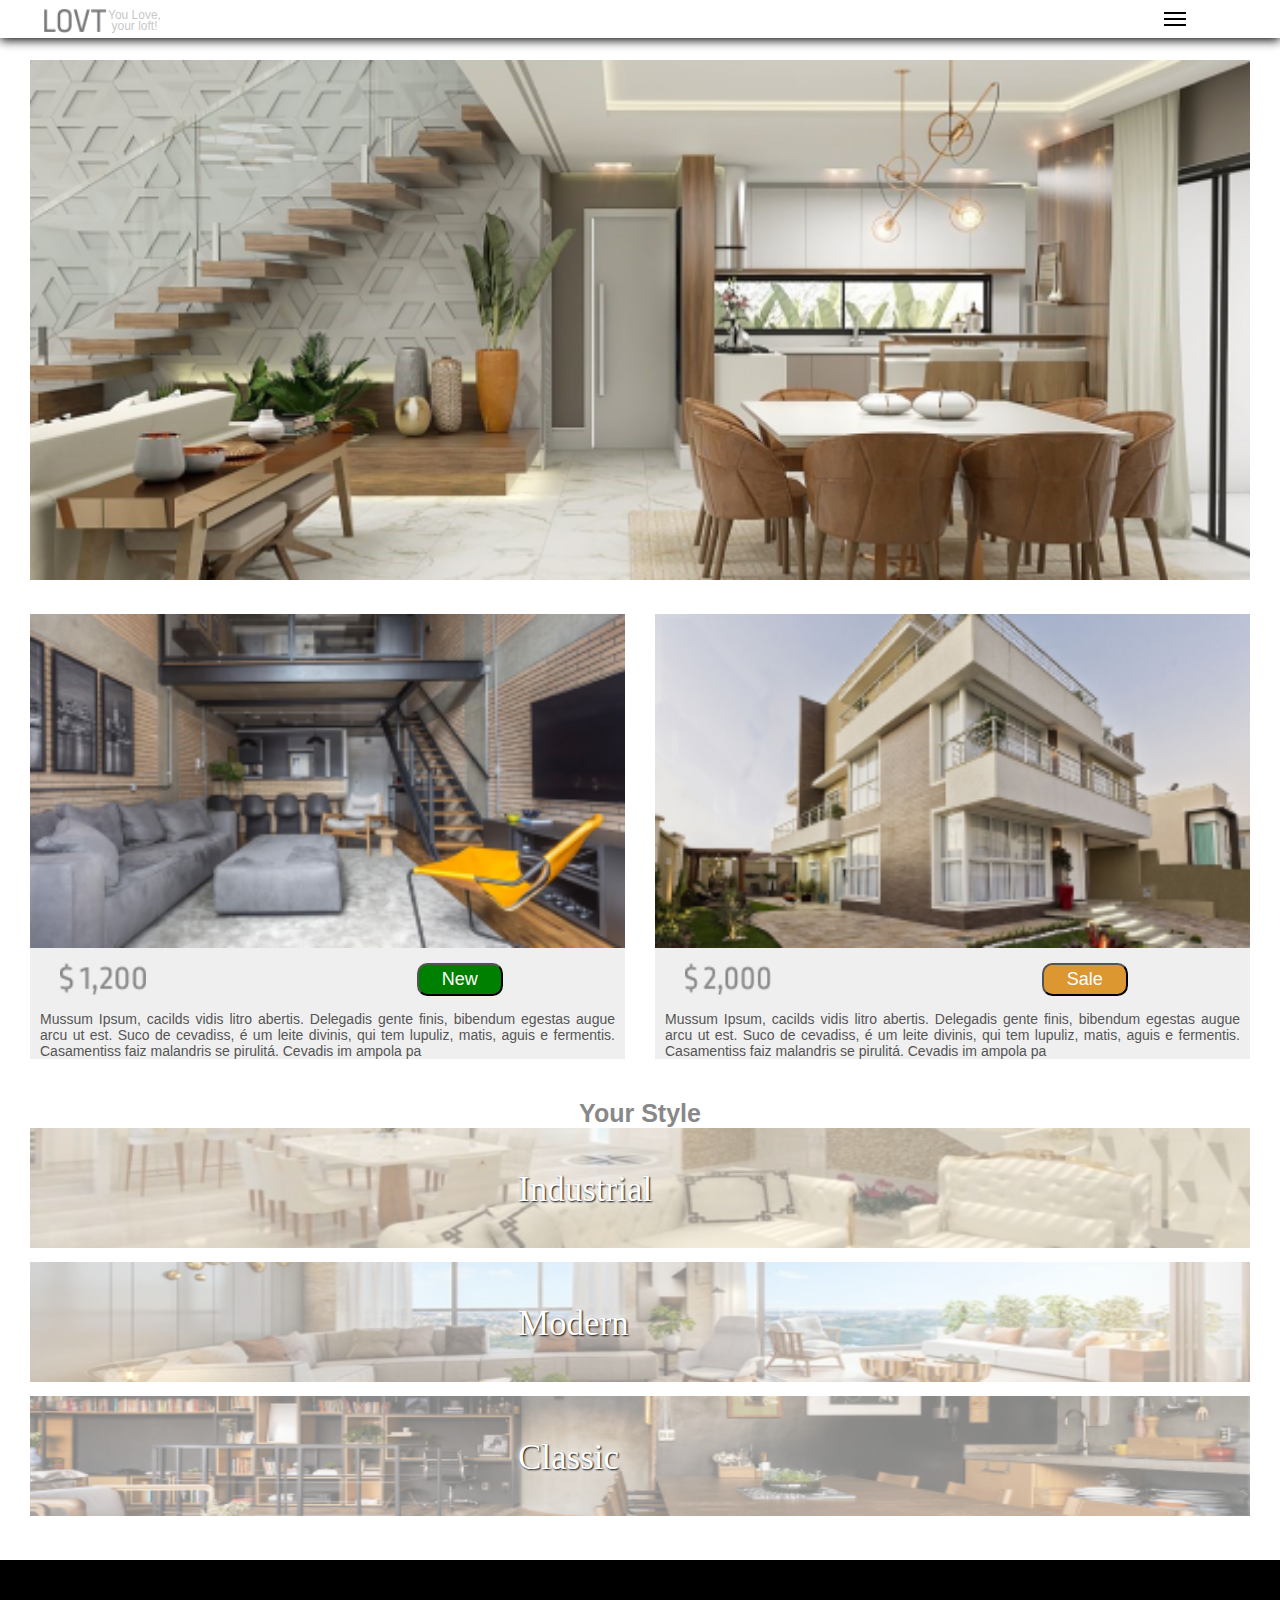
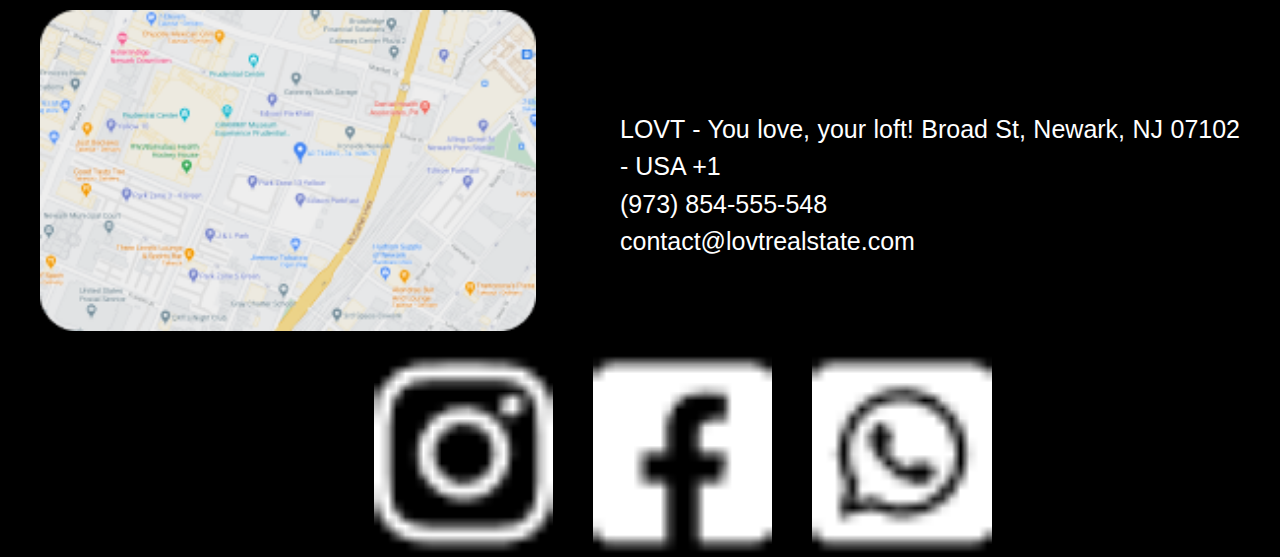
<file: index.html>
<!DOCTYPE html>
<html lang="pt-br">
<head>
    <meta charset="UTF-8">
    <meta http-equiv="X-UA-Compatible" content="IE=edge">
    <meta name="viewport" content="width=device-width, initial-scale=1.0">
    <title>Document</title>
    <link rel="stylesheet" href="./assets/CSS/estilo.css">
</head>
<body>
    <header>
       <img class="LOVT"src="./assets/images/LOVT.png" alt="Imagen não encontrada">
     <p>You Love, your loft! </p> 
       <div class="menu">
        <div class="line 1"></div>
        <div class="line 2"></div>
        <div class="line 3"></div>
    </div>
        </header>
    <main>
        <div class="banner">
    <img src="./assets/images/Rectangle 3.png" class="img-destaques">
          </div>
<section>
        <div class="figuraladoesquerdo">
            <img src="./assets/images/Rectangle 6.png" class="img-destaques">
    <div class="descrição">
        <img class="preco" src="./assets/images/$ 1,200.png" class="img-destaques">
        <button class="textonew" type="submit">New</button> 
       
        Mussum Ipsum, cacilds vidis litro abertis. Delegadis gente finis, bibendum egestas augue arcu ut est. Suco de cevadiss, é um leite divinis, qui tem lupuliz, matis, aguis e fermentis. Casamentiss faiz malandris se pirulitá. Cevadis im ampola pa
                    </div>
                   
        </div>
        <div class="figuraladodireito">
            <img src="./assets/images/Rectangle 7.png" class="img-destaques">
            
            <div class="descrição">
            <img class="preco"src="./assets/images/$ 2,000.png" class="img-destaques">
            <button class="textonew1" type="submit">Sale</button>
            Mussum Ipsum, cacilds vidis litro abertis. Delegadis gente finis, bibendum egestas augue arcu ut est. Suco de cevadiss, é um leite divinis, qui tem lupuliz, matis, aguis e fermentis. Casamentiss faiz malandris se pirulitá. Cevadis im ampola pa
                   
        </div>
    </section>
    <h3>
        Your Style
    </h3>
      <div class="container">  
            <img class="opacidade" src="./assets/images/Rectangle 13.png">
           <div class="textoimagem"> Industrial</div>
        </div>
           <div class="container">  
            <img class="opacidade" src="./assets/images/Rectangle 12.png" class="img-destaques">
            <div class="textoimagem">
            Modern
        </div>
    </div>
    <div class="container">  
            <img class="opacidade" src="./assets/images/Rectangle 11.png" class="img-destaques">
            <div class="textoimagem">
                Classic</div>
            </div>       
    </main>
    <footer>
        <section >
       
        <div class="rodape">  
     <img class="mapa"src="./assets/images/image 1.png" class="img-destaques"> 
</div>
     <div class="rodapedireito">
        LOVT - You love, your loft! Broad St, Newark, NJ 07102 - USA +1 
        <br>
        (973) 854-555-548 
        <br>
        contact@lovtrealstate.com
  


     </div>
    </section>
 <div class="social">
    <img class="mapa1" src="./assets/images/instagram-brands (1) 1.png"> 
     <img  class="mapa1" src="./assets/images/facebook-square-brands 1.png" class="img-destaques"> 
    <img class="mapa1" src="./assets/images/whatsapp-square-brands 1.png" class="img-destaques"> 
    
 </div>
 
     

       
    </footer>
</body>
</html>
</file>
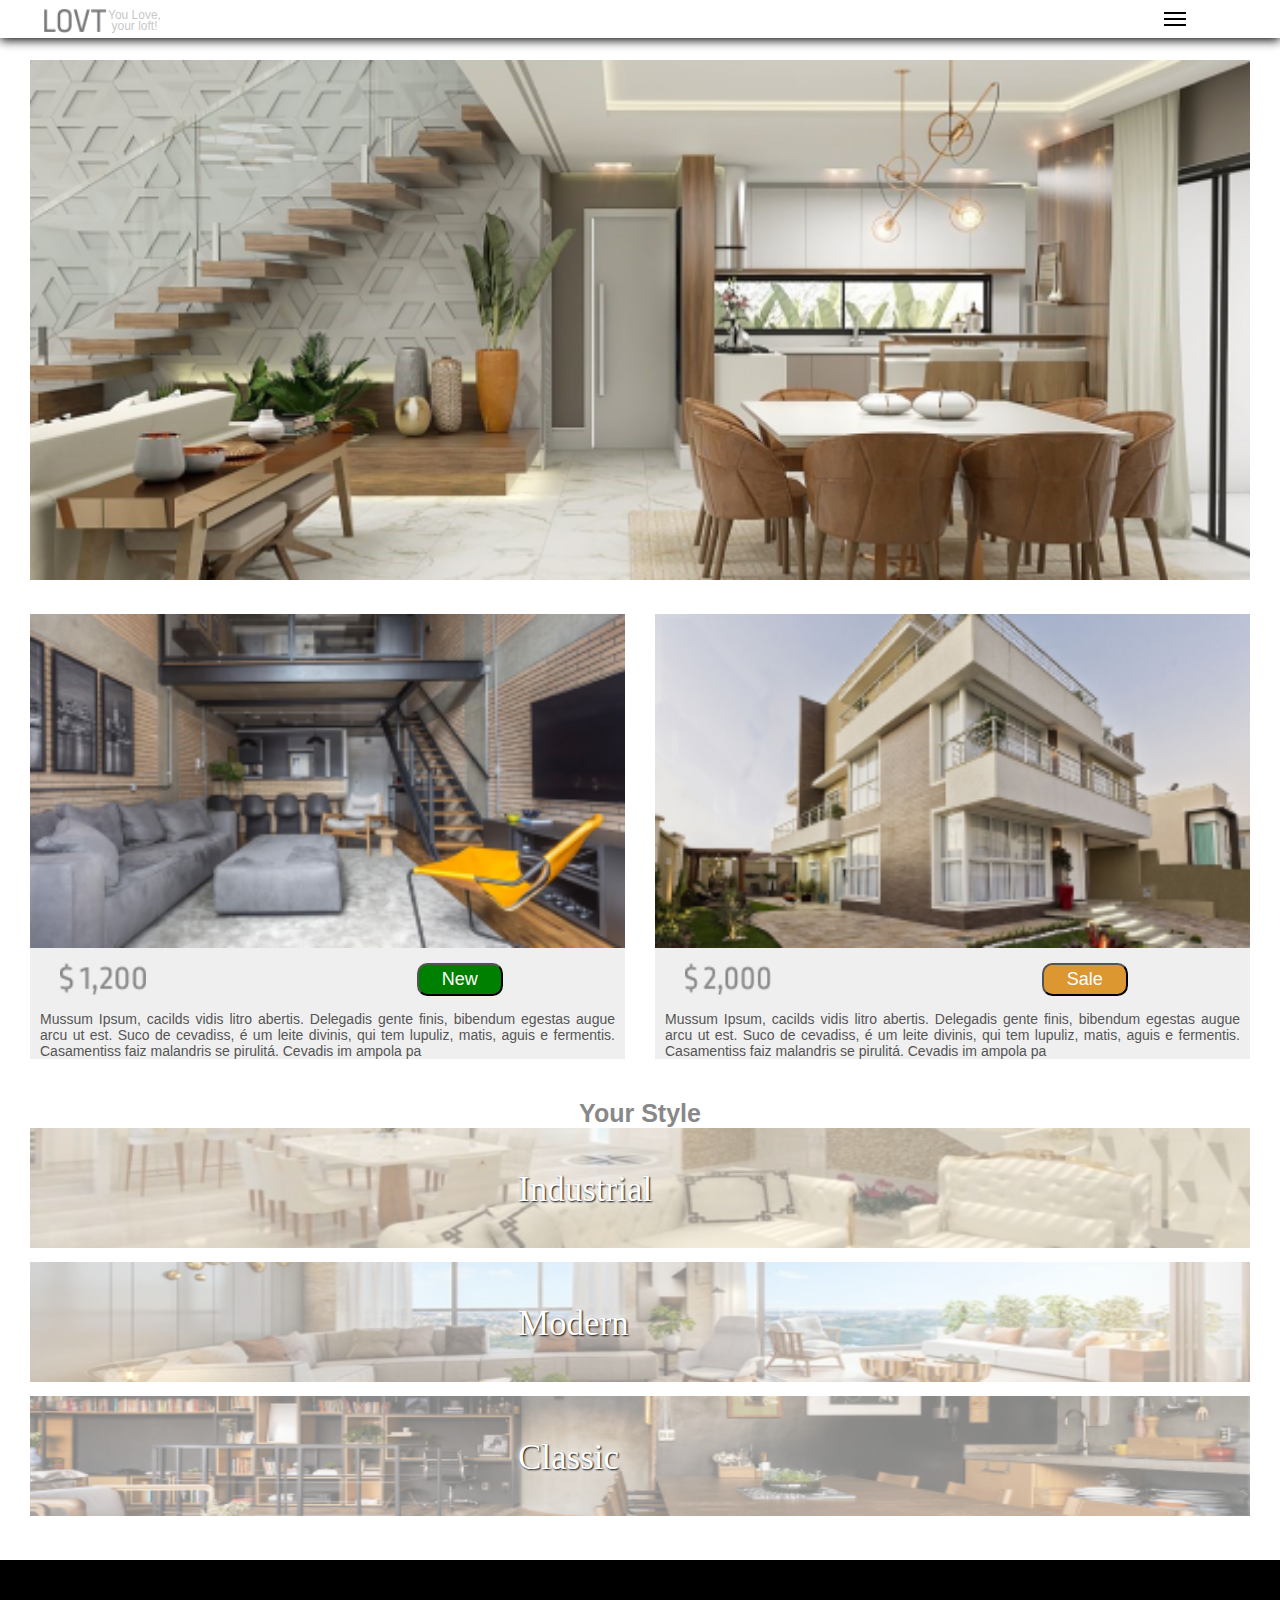
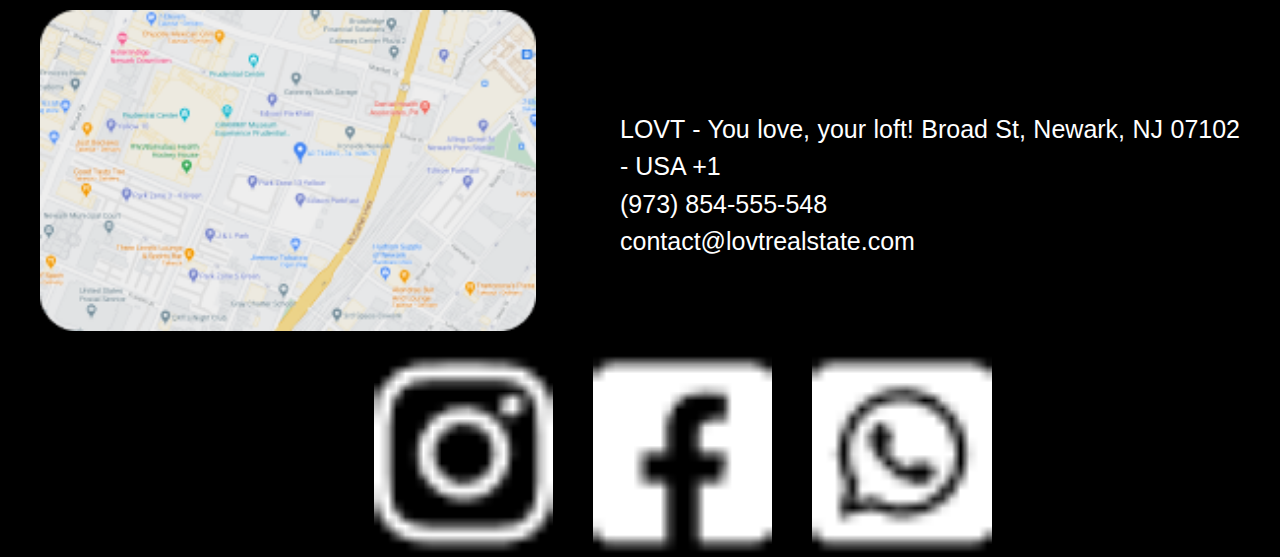
<file: site.html>
<!DOCTYPE html>
<html lang="pt-br">
<head>
    <meta charset="UTF-8">
    <meta http-equiv="X-UA-Compatible" content="IE=edge">
    <meta name="viewport" content="width=device-width, initial-scale=1.0">
    <title>Document</title>
    <link rel="stylesheet" href="./CSS/estilo.css">
</head>
<body>
    <header>
       <img class="LOVT"src="./imagem/LOVT.png" alt="Imagen não encontrada">
     <p>You Love, your loft! </p> 
       <div class="menu">
        <div class="line 1"></div>
        <div class="line 2"></div>
        <div class="line 3"></div>
    </div>
        </header>
    <main>
        <div class="banner">
    <img src="imagem/Rectangle 3.png" class="img-destaques">
          </div>
<section>
        <div class="figuraladoesquerdo">
            <img src="imagem/Rectangle 6.png" class="img-destaques">
    <div class="descrição">
        <img class="preco" src="imagem/$ 1,200.png" class="img-destaques">
        <button class="textonew" type="submit">New</button> 
       
        Mussum Ipsum, cacilds vidis litro abertis. Delegadis gente finis, bibendum egestas augue arcu ut est. Suco de cevadiss, é um leite divinis, qui tem lupuliz, matis, aguis e fermentis. Casamentiss faiz malandris se pirulitá. Cevadis im ampola pa
                    </div>
                   
        </div>
        <div class="figuraladodireito">
            <img src="imagem/Rectangle 7.png" class="img-destaques">
            
            <div class="descrição">
            <img class="preco"src="imagem/$ 2,000.png" class="img-destaques">
            <button class="textonew1" type="submit">Sale</button>
            Mussum Ipsum, cacilds vidis litro abertis. Delegadis gente finis, bibendum egestas augue arcu ut est. Suco de cevadiss, é um leite divinis, qui tem lupuliz, matis, aguis e fermentis. Casamentiss faiz malandris se pirulitá. Cevadis im ampola pa
                   
        </div>
    </section>
    <h3>
        Your Style
    </h3>
      <div class="container">  
            <img class="opacidade" src="imagem/Rectangle 13.png">
           <div class="textoimagem"> Industrial</div>
        </div>
           <div class="container">  
            <img class="opacidade" src="imagem/Rectangle 12.png" class="img-destaques">
            <div class="textoimagem">
            Modern
        </div>
    </div>
    <div class="container">  
            <img class="opacidade" src="imagem/Rectangle 11.png" class="img-destaques">
            <div class="textoimagem">
                Classic</div>
            </div>       
    </main>
    <footer>
        <section >
       
        <div class="rodape">  
     <img class="mapa"src="imagem/image 1.png" class="img-destaques"> 
</div>
     <div class="rodapedireito">
        LOVT - You love, your loft! Broad St, Newark, NJ 07102 - USA +1 
        <br>
        (973) 854-555-548 
        <br>
        contact@lovtrealstate.com
  


     </div>
    </section>
 <div class="social">
    <img class="mapa1" src="imagem/instagram-brands (1) 1.png"> 
     <img  class="mapa1" src="imagem/facebook-square-brands 1.png" class="img-destaques"> 
    <img class="mapa1" src="imagem/whatsapp-square-brands 1.png" class="img-destaques"> 
    
 </div>
 
     

       
    </footer>
</body>
</html>
</file>
<file: assets/CSS/estilo.css>
*{
    margin:0  ;
    padding: 0;
    box-sizing: border-box;
    font-family: "Montserrat",sans-serif;
    width: 100%;
       }

       html{
        font-size: 16px;
       }
header{
    position: absolute;
    background:#ffff;
    width: 100%;
    box-shadow: 0 2px 10px;
    text-align: center;
     
}

img.LOVT{
    position: absolute;
    width: 63px;
    height: 25px;
    font-size: normal;
       color:#7777;
      left: 44px;
    /* bottom: 16px; */
    top:8px;
}

.menu{ 
    /* display: block; */
    cursor: pointer;
    width: 18px;
    margin: 12px;
    position: relative;
    /* right: auto; */
    color: #aaaa;
    left: 85%;
    flex-direction: row;
  } 
  .menu div{
    width: 22px;
    height: 2px;
    background: black;
    margin-top: 4px;
  
  }

p{
    width:55px;
    margin-top: 10px;
    left: 107px;
    position: absolute;
    font-size: 12px;
    font-weight: 400;
    line-height: 11px;
    color:#aaaa;
    }

  main{
   padding: 30px; 
  }

  .banner{
    padding-top: 30px ;
  }


.figuraladoesquerdo{
     padding-top: 30px;
      padding-bottom: 20px;
  
} 
.figuraladodireito{
      padding-bottom: 20px;
   } 

   div.descrição{
    display: flex;
    flex-direction: column;
    background-color: #eeee;
    padding-top: 15px;
    text-align: justify;
    font-size: 14px;
    font-weight: 400;
      color:#555555;
    padding-left: 10px;
    padding-right:10px;

   /* justify-content: space-around; */
   }
   .preco {
    width: 86px;
    height: 33px;
    position: relative;
    display: flex;
    margin-bottom: 15px;
    left: 20px;
  

   }
   button{
    width: 86px;
    height: 33px;
    position: absolute;
    left:65%;
    background: green;
    background-origin: content-box;
   border-radius: 10.5px;
   transition: 0.3s;
   object-fit: contain;
   cursor: pointer;
   }
  button.textonew{
    text-align: center;
    color: white;
    font-size: 18px; 
    transition: 0.3s;
    /* cursor: pointer; */
}
.textonew1{
    background: #dc9730;
    color: white;
    font-size: 18px; 
    transition: 0.3s;
}

.descricao{
    display: block;
    position: relative;
    text-align: justify;
}
h3{
    text-align: center;
    font-family: sans-serif;
    font-size: 25px;
    color:#888888;
}
.container{
    position: relative;
    margin-bottom: 10px;
}

.textoimagem{
    position: absolute;
    top: 50%;
left: 50%;
transform: translate(-10%, -50%);
font-size: 20px;
color:#ffff;
font-family: 'Ropa Sans';
font-weight: 400;
text-shadow: 1px 1px 2px black, 0 0 25px white, 0 0 5px white;
cursor: pointer;
}
img.opacidade{
    opacity: 0.5;
    height: 80px;
}

footer{
    background-color: black;
  display: inline-block;
width: 100%;
}

.rodape{
    position: relative;
    margin-bottom: 10px;
}

.mapa{
    width: 70%;
    /* display: flex; */
    float:center;
    margin: 20px 20px  0 40px ;
    cursor: pointer;
   
}

.rodapedireito{
     color: #FFFFFF;
    width: 70%;
      margin-right: 50px;
    margin-bottom: 10px;
    float: right;
    line-height: 1.5;
    font-family: "montserrat", sans-serif;
    height: auto;
    text-align: justify;
    font-size: 14px;
    font-weight: 400;
}


.social{
    position: relative;
    display: flex;
    width: 70%;
    /* padding-top: 80px; */
    flex-direction:row;
    padding-bottom: 10px;
     float: right;
     margin-right: 50px;
    margin-top: 10px;
    cursor: pointer;
   }
   .mapa1{
   
    margin-left: 20px;
    object-fit: contain;
 
}
@media(min-width:769px){
    section{
        display: flex;
        align-items: center;
        justify-content: space-around;
    }
    .menu{ 
       
        left: 90%;
            } 

    .figuraladoesquerdo{
        position: relative;
        display: flex;
        width: 50%;
        padding-top: 30px;
        flex-direction: column;
        padding-bottom: 40px;
        margin-right:30px ;
        /* display: flex; */
        /* flex-direction:column */
       
    } 
    .figuraladodireito{
        position: relative;
        display: flex;
        width: 50%;
        padding-top: 30px;
        flex-direction: column;
        padding-bottom: 40px;
       } 

       img.opacidade{
        opacity: 0.5;
        height: 120px;
    }

       .textoimagem{
     font-size: 35px;
    font-weight: 500;
text-shadow: 1px 1px 2px black, 0 0 25px white, 0 0 5px white;

        }      
     
        .rodape{
         
            position: relative;
            display: flex;
            width: 50%;
            padding-top: 30px;
            flex-direction: column;
           
        }
        .mapa{
            width: 80%;
            /* display: flex; */
            /* float:center; */
            margin: 20px 20px  0 40px ;
           
           
        }  
            
        .rodapedireito{
            position: relative;
            display: flex;
            width: 50%;
            padding-top: 80px;
            flex-direction:row;
            padding-bottom: 10px;
             float: right;
            margin-right: 40px;
            margin-top: 10px;
            line-height: 1.5;
            text-align: justify;
            font-size: 25px;
            font-weight: 400; 
            
        }
              
        .social{
            padding: 0;
       
           }
          .mapa1{
            width: 20%;
            margin-left: 40px;
            object-fit: contain;
            /* display: flex; */
           
            /* margin: 0 20px  0 20px ; */
            float: right;
           }
        
}
@media(min-width:1366px){
    section{
        display: flex;
        align-items: center;
        justify-content: space-around;
    }

    header{
height: 45px;
margin-bottom: 20px;
    }

    p{
        font-size: 16px;
        width:75px;
        line-height: 15px;
        left: 117px;
    }

    .banner{
        margin-top: 10px;
    }
    .menu{ 
       
        left: 95%;
            } 

            div.descrição{
               font-size: 16px;
                font-weight: 400;
                          
               /* justify-content: space-around; */
               }

    
               button{
                width: 86px;
                        
                left:85%;
                       
               }
       img.opacidade{
       
        height: 200px;
    }

       .textoimagem{
     font-size: 40px;
    font-weight: 500;
text-shadow: 1px 1px 2px black, 0 0 25px white, 0 0 5px white;
top: 50%;
left: 55%;

        }      
 

        
        .mapa{
            width: 80%;
            /* display: flex; */
            /* float:center; */
            margin: 20px 20px  0 40px ;
           
           
        }  
            
        .rodapedireito{
            /* margin-right: 50px; */
            margin-top: 10px;
            line-height: 1.5;
            /* text-align: justify; */
            font-size: 35px;
            font-weight: 400; 
            
        }
              
       
         
        
}
</file>
<file: CSS/estilo.css>
*{
    margin:0  ;
    padding: 0;
    box-sizing: border-box;
    font-family: "Montserrat",sans-serif;
    width: 100%;
       }

       html{
        font-size: 16px;
       }
header{
    position: absolute;
    background:#ffff;
    width: 100%;
    box-shadow: 0 2px 10px;
    text-align: center;
     
}

img.LOVT{
    position: absolute;
    width: 63px;
    height: 25px;
    font-size: normal;
       color:#7777;
      left: 44px;
    /* bottom: 16px; */
    top:8px;
}

.menu{ 
    /* display: block; */
    cursor: pointer;
    width: 18px;
    margin: 12px;
    position: relative;
    /* right: auto; */
    color: #aaaa;
    left: 85%;
    flex-direction: row;
  } 
  .menu div{
    width: 22px;
    height: 2px;
    background: black;
    margin-top: 4px;
  
  }

p{
    width:55px;
    margin-top: 10px;
    left: 107px;
    position: absolute;
    font-size: 12px;
    font-weight: 400;
    line-height: 11px;
    color:#aaaa;
    }

  main{
   padding: 30px; 
  }

  .banner{
    padding-top: 30px ;
  }


.figuraladoesquerdo{
     padding-top: 30px;
      padding-bottom: 20px;
  
} 
.figuraladodireito{
      padding-bottom: 20px;
   } 

   div.descrição{
    display: flex;
    flex-direction: column;
    background-color: #eeee;
    padding-top: 15px;
    text-align: justify;
    font-size: 14px;
    font-weight: 400;
      color:#555555;
    padding-left: 10px;
    padding-right:10px;

   /* justify-content: space-around; */
   }
   .preco {
    width: 86px;
    height: 33px;
    position: relative;
    display: flex;
    margin-bottom: 15px;
    left: 20px;
  

   }
   button{
    width: 86px;
    height: 33px;
    position: absolute;
    left:65%;
    background: green;
    background-origin: content-box;
   border-radius: 10.5px;
   transition: 0.3s;
   object-fit: contain;
   cursor: pointer;
   }
  button.textonew{
    text-align: center;
    color: white;
    font-size: 18px; 
    transition: 0.3s;
    /* cursor: pointer; */
}
.textonew1{
    background: #dc9730;
    color: white;
    font-size: 18px; 
    transition: 0.3s;
}

.descricao{
    display: block;
    position: relative;
    text-align: justify;
}
h3{
    text-align: center;
    font-family: sans-serif;
    font-size: 25px;
    color:#888888;
}
.container{
    position: relative;
    margin-bottom: 10px;
}

.textoimagem{
    position: absolute;
    top: 50%;
left: 50%;
transform: translate(-10%, -50%);
font-size: 20px;
color:#ffff;
font-family: 'Ropa Sans';
font-weight: 400;
text-shadow: 1px 1px 2px black, 0 0 25px white, 0 0 5px white;
cursor: pointer;
}
img.opacidade{
    opacity: 0.5;
    height: 80px;
}

footer{
    background-color: black;
  display: inline-block;
width: 100%;
}

.rodape{
    position: relative;
    margin-bottom: 10px;
}

.mapa{
    width: 70%;
    /* display: flex; */
    float:center;
    margin: 20px 20px  0 40px ;
    cursor: pointer;
   
}

.rodapedireito{
     color: #FFFFFF;
    width: 70%;
      margin-right: 50px;
    margin-bottom: 10px;
    float: right;
    line-height: 1.5;
    font-family: "montserrat", sans-serif;
    height: auto;
    text-align: justify;
    font-size: 14px;
    font-weight: 400;
}


.social{
    position: relative;
    display: flex;
    width: 70%;
    /* padding-top: 80px; */
    flex-direction:row;
    padding-bottom: 10px;
     float: right;
     margin-right: 50px;
    margin-top: 10px;
    cursor: pointer;
   }
   .mapa1{
   
    margin-left: 20px;
    object-fit: contain;
 
}
@media(min-width:769px){
    section{
        display: flex;
        align-items: center;
        justify-content: space-around;
    }
    .menu{ 
       
        left: 90%;
            } 

    .figuraladoesquerdo{
        position: relative;
        display: flex;
        width: 50%;
        padding-top: 30px;
        flex-direction: column;
        padding-bottom: 40px;
        margin-right:30px ;
        /* display: flex; */
        /* flex-direction:column */
       
    } 
    .figuraladodireito{
        position: relative;
        display: flex;
        width: 50%;
        padding-top: 30px;
        flex-direction: column;
        padding-bottom: 40px;
       } 

       img.opacidade{
        opacity: 0.5;
        height: 120px;
    }

       .textoimagem{
     font-size: 35px;
    font-weight: 500;
text-shadow: 1px 1px 2px black, 0 0 25px white, 0 0 5px white;

        }      
     
        .rodape{
         
            position: relative;
            display: flex;
            width: 50%;
            padding-top: 30px;
            flex-direction: column;
           
        }
        .mapa{
            width: 80%;
            /* display: flex; */
            /* float:center; */
            margin: 20px 20px  0 40px ;
           
           
        }  
            
        .rodapedireito{
            position: relative;
            display: flex;
            width: 50%;
            padding-top: 80px;
            flex-direction:row;
            padding-bottom: 10px;
             float: right;
            margin-right: 40px;
            margin-top: 10px;
            line-height: 1.5;
            text-align: justify;
            font-size: 25px;
            font-weight: 400; 
            
        }
              
        .social{
            padding: 0;
       
           }
          .mapa1{
            width: 20%;
            margin-left: 40px;
            object-fit: contain;
            /* display: flex; */
           
            /* margin: 0 20px  0 20px ; */
            float: right;
           }
        
}
@media(min-width:1366px){
    section{
        display: flex;
        align-items: center;
        justify-content: space-around;
    }

    header{
height: 45px;
margin-bottom: 20px;
    }

    p{
        font-size: 16px;
        width:75px;
        line-height: 15px;
        left: 117px;
    }

    .banner{
        margin-top: 10px;
    }
    .menu{ 
       
        left: 95%;
            } 

            div.descrição{
               font-size: 16px;
                font-weight: 400;
                          
               /* justify-content: space-around; */
               }

    
               button{
                width: 86px;
                        
                left:85%;
                       
               }
       img.opacidade{
       
        height: 200px;
    }

       .textoimagem{
     font-size: 40px;
    font-weight: 500;
text-shadow: 1px 1px 2px black, 0 0 25px white, 0 0 5px white;
top: 50%;
left: 55%;

        }      
 

        
        .mapa{
            width: 80%;
            /* display: flex; */
            /* float:center; */
            margin: 20px 20px  0 40px ;
           
           
        }  
            
        .rodapedireito{
            /* margin-right: 50px; */
            margin-top: 10px;
            line-height: 1.5;
            /* text-align: justify; */
            font-size: 35px;
            font-weight: 400; 
            
        }
              
       
         
        
}
</file>
